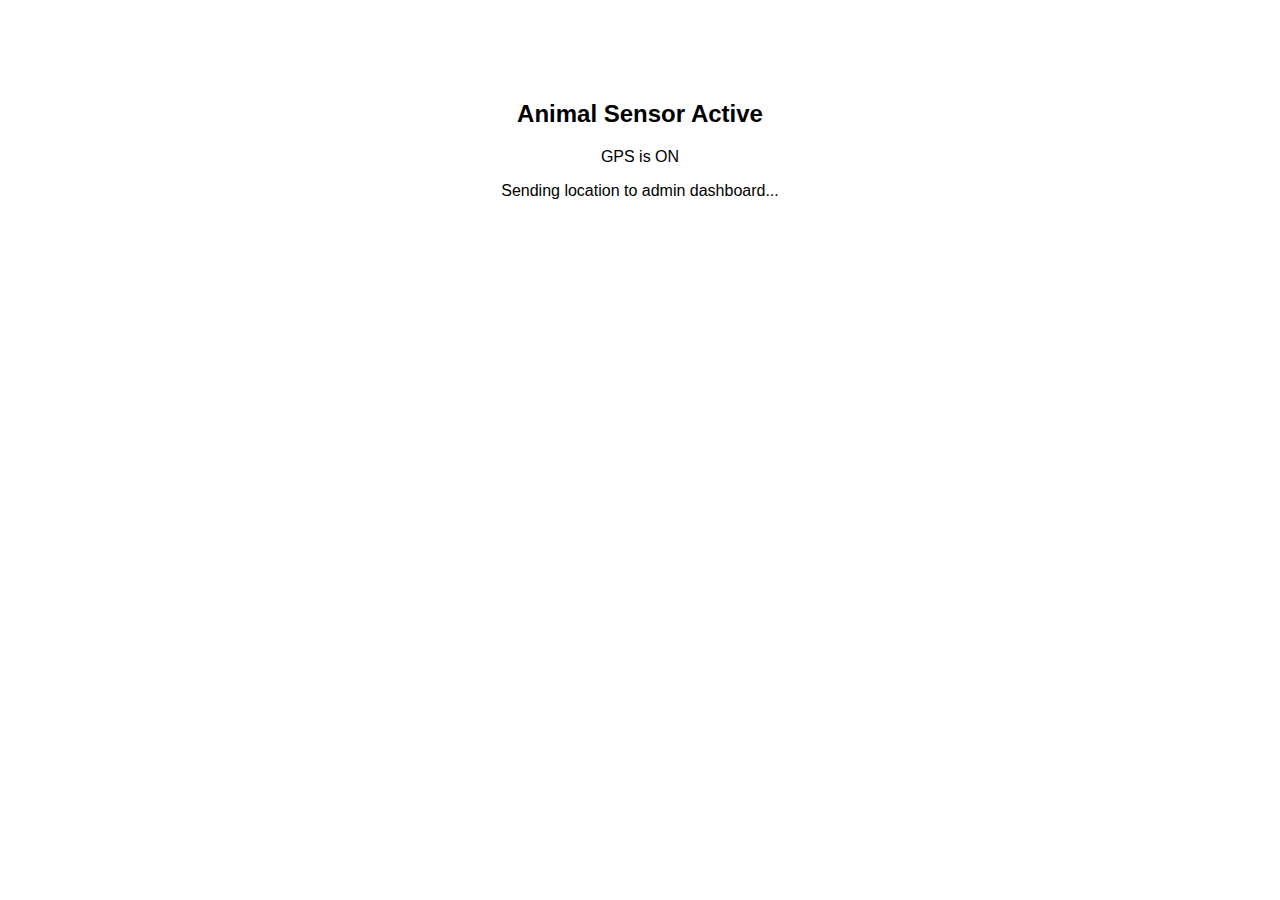
<file: templates/sensor.html>
<!DOCTYPE html>
<html>
<head>
    <title>Animal Sensor</title>
    <meta name="viewport" content="width=device-width, initial-scale=1.0">

    <style>
        body {
            font-family: Arial;
            text-align: center;
            margin-top: 100px;
        }
    </style>
</head>

<body>

<h2>Animal Sensor Active</h2>
<p>GPS is ON</p>
<p>Sending location to admin dashboard...</p>

</body>
</html>
</file>
